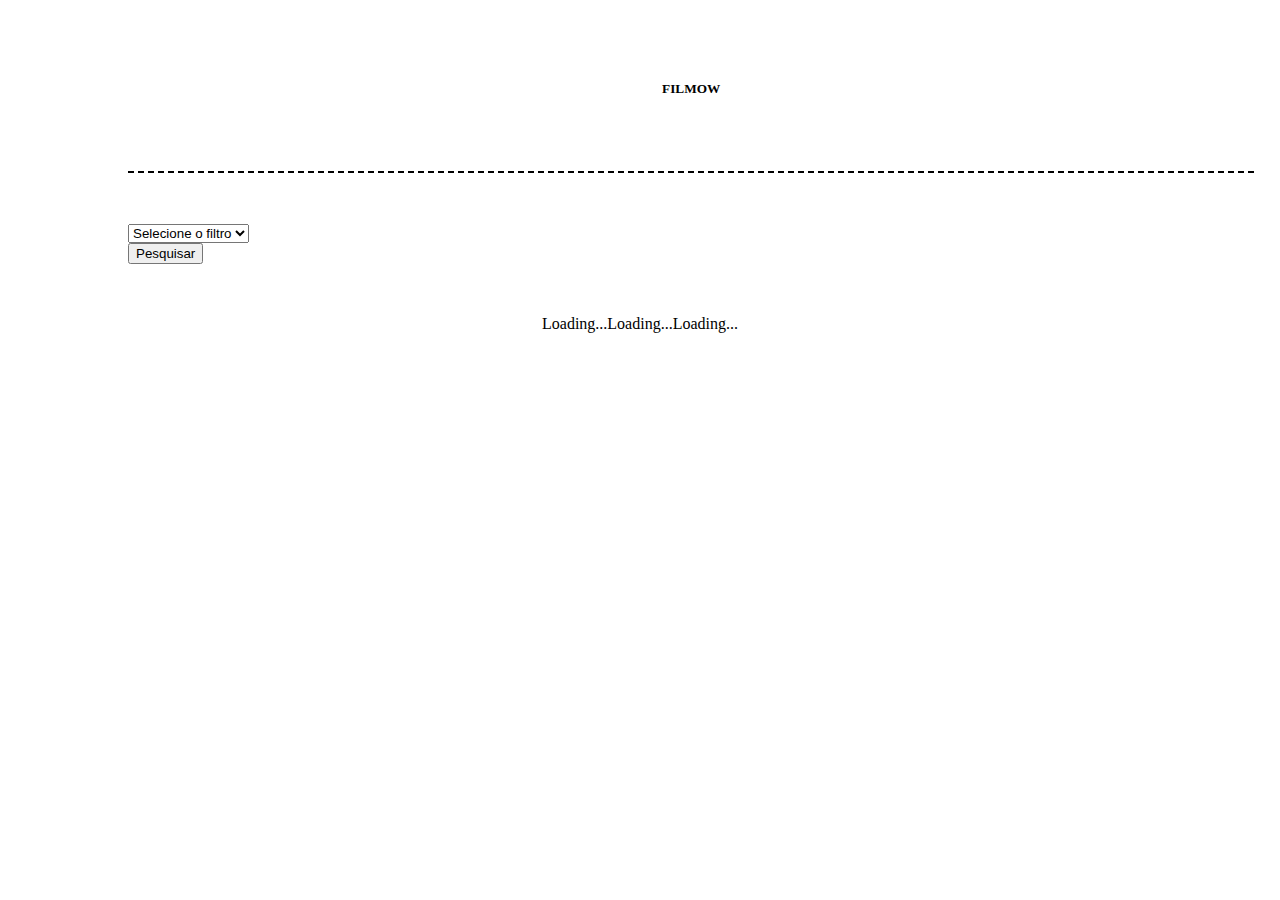
<file: index.html>
<!DOCTYPE html>
<html lang="pt-br">
    <head>
        <meta charset="UTF-8">
        <meta name="viewport" content="width=device-width, initial-scale=1.0">
        <title>Filmow</title>

        <link rel='icon' type='image/x-icon' href="./assets//images/favicon.ico">
        <link rel="stylesheet" href="https://cdn.jsdelivr.net/npm/bootstrap@4.5.3/dist/css/bootstrap.min.css" integrity="sha384-TX8t27EcRE3e/ihU7zmQxVncDAy5uIKz4rEkgIXeMed4M0jlfIDPvg6uqKI2xXr2" crossorigin="anonymous">
        <link href="./css/style.css" rel="stylesheet">
    </head>
    <body>
        <header>
            <h5>FILMOW</h5>
        </header>
        <form>
            <div class="row">
                <select class="custom-select col-md-2 offset-md-2" id="filter-type" onchange="showInputField()">
                    <option selected value="">Selecione o filtro</option>
                    <option value="name">Nome</option>
                    <option value="genre">Gênero</option>
                  </select>
                  
                <div class="input-group flex-nowrap col-md-5" id="div-filter">
                    <input 
                        type="text" 
                        class="form-control"
                        id="filter-name-value" 
                        placeholder="Digite o nome ou gênero do filme" 
                        aria-describedby="addon-wrapping"
                    >

                    <select class="custom-select" id="filter-genre-value" onchange="showInputField()">
                    
                    </select>
                </div>
                

                <button type="button" class="btn btn-outline-dark col-md-1" onclick="filterMovie()">Pesquisar</button>
            </div>
            
        </form>
        
        <div class="loader">
            <div class="spinner-grow" role="status">
                <span class="sr-only">Loading...</span>
            </div>
            <div class="spinner-grow" role="status">
                <span class="sr-only">Loading...</span>
            </div>
            <div class="spinner-grow" role="status">
              <span class="sr-only">Loading...</span>
            </div>
        </div>
        
        <table class="table table-striped">
            <thead class="thead-dark">
                <th scope="col">Nome</th>
                <th scope="col">Lançamento</th>
                <th scope="col">Gênero</th>
                <th scope="col">Nota</th>
            </thead>
            <tbody>

            </tbody>
        </table>

        <script src="https://code.jquery.com/jquery-3.5.1.slim.min.js" integrity="sha384-DfXdz2htPH0lsSSs5nCTpuj/zy4C+OGpamoFVy38MVBnE+IbbVYUew+OrCXaRkfj" crossorigin="anonymous"></script>
        <script src="https://cdn.jsdelivr.net/npm/bootstrap@4.5.3/dist/js/bootstrap.bundle.min.js" integrity="sha384-ho+j7jyWK8fNQe+A12Hb8AhRq26LrZ/JpcUGGOn+Y7RsweNrtN/tE3MoK7ZeZDyx" crossorigin="anonymous"></script>

        <script src="./js/request.js" type="text/javascript"></script>
        <script src="./js/index.js" type="text/javascript"></script>
        <script src="./js/table.js" type="text/javascript"></script>
        <script src="./js/loader.js" type="text/javascript"></script>
        <script src="./js/filter.js" type="text/javascript"></script>
    </body>
</html>
</file>
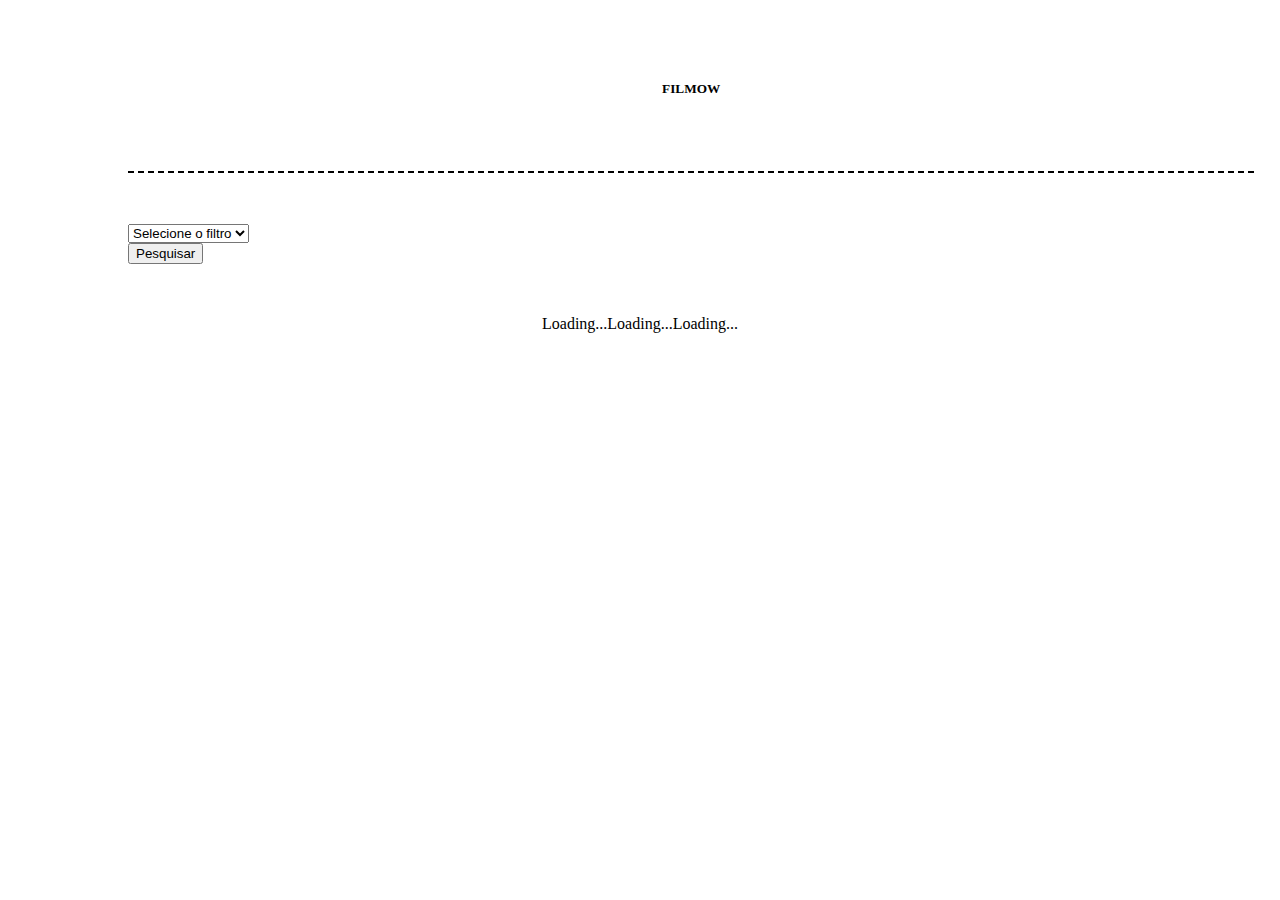
<file: pages/index.html>
<!DOCTYPE html>
<html lang="pt-br">
    <head>
        <meta charset="UTF-8">
        <meta name="viewport" content="width=device-width, initial-scale=1.0">
        <title>Filmow</title>

        <link rel='icon' type='image/x-icon' href="../assets//images/favicon.ico">
        <link rel="stylesheet" href="https://cdn.jsdelivr.net/npm/bootstrap@4.5.3/dist/css/bootstrap.min.css" integrity="sha384-TX8t27EcRE3e/ihU7zmQxVncDAy5uIKz4rEkgIXeMed4M0jlfIDPvg6uqKI2xXr2" crossorigin="anonymous">
        <link href="../css/style.css" rel="stylesheet">
    </head>
    <body>
        <header>
            <h5>FILMOW</h5>
        </header>
        <form>
            <div class="row">
                <select class="custom-select col-md-2 offset-md-2" id="filter-type" onchange="showInputField()">
                    <option selected value="">Selecione o filtro</option>
                    <option value="name">Nome</option>
                    <option value="genre">Gênero</option>
                  </select>
                  
                <div class="input-group flex-nowrap col-md-5" id="div-filter">
                    <input 
                        type="text" 
                        class="form-control"
                        id="filter-name-value" 
                        placeholder="Digite o nome ou gênero do filme" 
                        aria-describedby="addon-wrapping"
                    >

                    <select class="custom-select" id="filter-genre-value" onchange="showInputField()">
                    
                    </select>
                </div>
                

                <button type="button" class="btn btn-outline-dark col-md-1" onclick="filterMovie()">Pesquisar</button>
            </div>
            
        </form>
        
        <div class="loader">
            <div class="spinner-grow" role="status">
                <span class="sr-only">Loading...</span>
            </div>
            <div class="spinner-grow" role="status">
                <span class="sr-only">Loading...</span>
            </div>
            <div class="spinner-grow" role="status">
              <span class="sr-only">Loading...</span>
            </div>
        </div>
        
        <table class="table table-striped">
            <thead class="thead-dark">
                <th scope="col">Nome</th>
                <th scope="col">Lançamento</th>
                <th scope="col">Gênero</th>
                <th scope="col">Nota</th>
            </thead>
            <tbody>

            </tbody>
        </table>

        <script src="https://code.jquery.com/jquery-3.5.1.slim.min.js" integrity="sha384-DfXdz2htPH0lsSSs5nCTpuj/zy4C+OGpamoFVy38MVBnE+IbbVYUew+OrCXaRkfj" crossorigin="anonymous"></script>
        <script src="https://cdn.jsdelivr.net/npm/bootstrap@4.5.3/dist/js/bootstrap.bundle.min.js" integrity="sha384-ho+j7jyWK8fNQe+A12Hb8AhRq26LrZ/JpcUGGOn+Y7RsweNrtN/tE3MoK7ZeZDyx" crossorigin="anonymous"></script>

        <script src="../js/request.js" type="text/javascript"></script>
        <script src="../js/index.js" type="text/javascript"></script>
        <script src="../js/table.js" type="text/javascript"></script>
        <script src="../js/loader.js" type="text/javascript"></script>
        <script src="../js/filter.js" type="text/javascript"></script>
    </body>
</html>
</file>
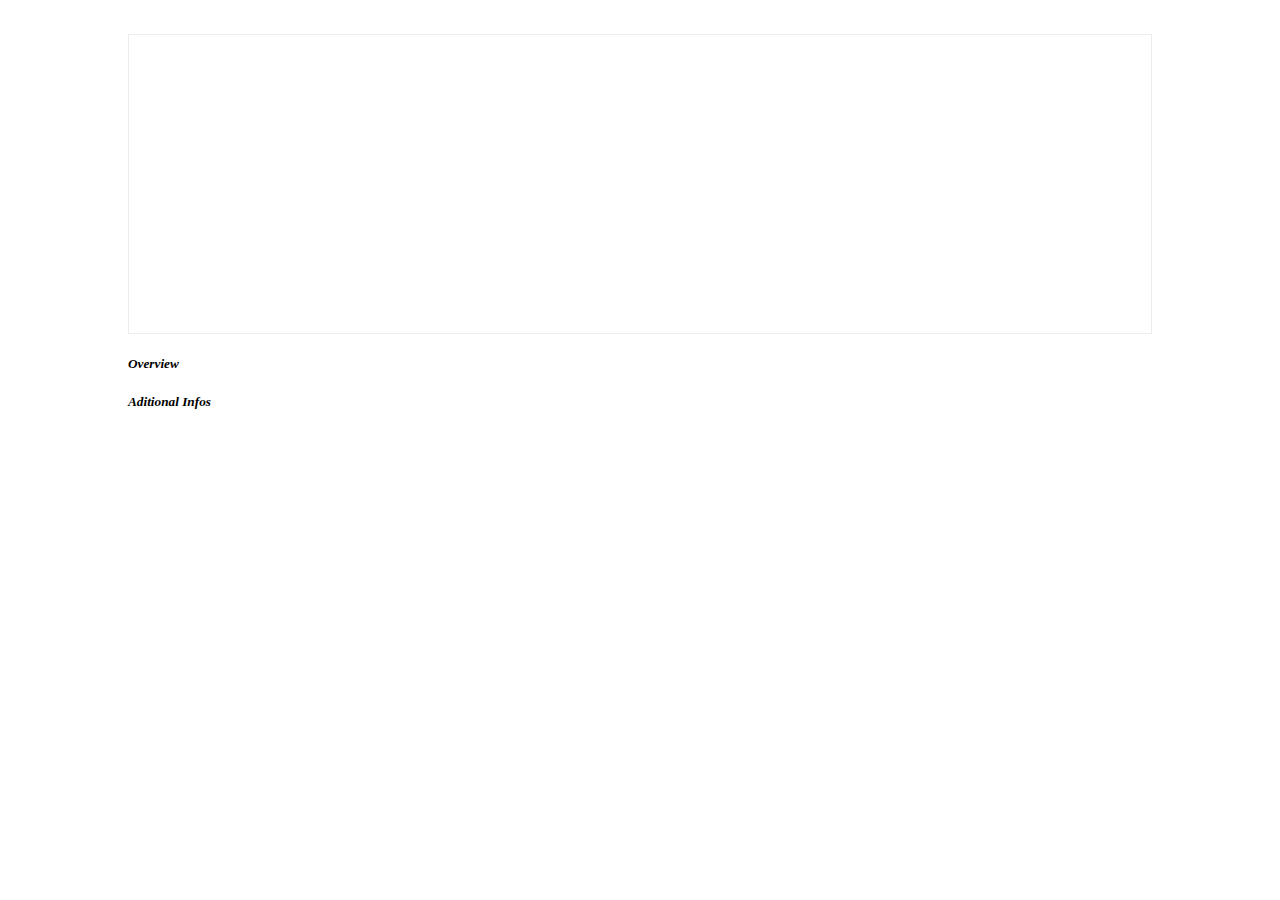
<file: pages/movieDetails.html>
<!DOCTYPE html>
<html lang="en">
    <head>
        <meta charset="UTF-8">
        <meta name="viewport" content="width=device-width, initial-scale=1.0">
        <title></title>

        <link rel='icon' type='image/x-icon' href="../assets//images/faviconDetail.ico">
        <link rel="stylesheet" href="https://cdn.jsdelivr.net/npm/bootstrap@4.5.3/dist/css/bootstrap.min.css" integrity="sha384-TX8t27EcRE3e/ihU7zmQxVncDAy5uIKz4rEkgIXeMed4M0jlfIDPvg6uqKI2xXr2" crossorigin="anonymous">
        <link href="../css/styleDetails.css" rel="stylesheet">
    </head>
    <body>
        
        <header>
            <img class="background" />
        </header>
        
        <div class="header">
            <div class="poster">
                <img/>
            </div>
            <div class="main-infos">
                <h1></h1>
                <div class="genres"></div>
            </div>
        </div>

        <div class="overview">
            <h5><b><i>Overview</i></b></h5>
            <p></p>
        </div>

        <table class="table table-bordered">
            <h5><b><i>Aditional Infos</i></b></h5>
            <tbody>
            </tbody>
            
        </table>
        <div class="production-companies"></div>
        <div class="production-countries"></div>


        <script src="https://code.jquery.com/jquery-3.5.1.slim.min.js" integrity="sha384-DfXdz2htPH0lsSSs5nCTpuj/zy4C+OGpamoFVy38MVBnE+IbbVYUew+OrCXaRkfj" crossorigin="anonymous"></script>
        <script src="https://cdn.jsdelivr.net/npm/bootstrap@4.5.3/dist/js/bootstrap.bundle.min.js" integrity="sha384-ho+j7jyWK8fNQe+A12Hb8AhRq26LrZ/JpcUGGOn+Y7RsweNrtN/tE3MoK7ZeZDyx" crossorigin="anonymous"></script>


        <script src="../js/details.js" type="text/javascript"></script>
        <script src="../js/request.js" type="text/javascript"></script>
    </body>
</html>
</file>
<file: css/style.css>
body {
    width:80%;
    margin-left: 10%;
}
header {
    width:100%;
    display:flex;
    justify-content: center;
    align-items: baseline;
    margin-bottom: 5%;
    border-bottom: 2px dashed black;
    padding: 5%;
}

.table {
    display: none;
    width:70%;
    margin-left:15%;
    margin-top: 1%;
}

.loader {
    display:flex;
    justify-content:center;
    align-items:center;
    margin-top: 5%;
}

#filter-genre-value, #filter-name-value {
    display: none;
}

table > tbody > tr:hover {
    cursor: pointer;
    opacity: 0.8;
}
</file>
<file: css/styleDetails.css>
body {
    width:80%;
    margin-left: 10%;
    padding-top: 2%;;
}
header {
    height: 300px;
}
header > img{
    width: 100%;
    height: 100%;
    opacity: 0.3;
}

.header {
    position: absolute;
    top: 4%;
    display:flex;
    width: 50%;
    justify-content:space-around;
    align-items:baseline;
    margin-bottom: 5%;
}
.poster {
    width: 30%;
}
.poster > img {
    width:100%;
    height: 100%;
}

.genres {
    display:flex;
}
.tag-genre {
    border-radius: 15px;
    border: 2px solid black;
    padding:3%;
    margin-left: 2%;
    font-weight:bold;
    font-style: italic;
    background-color: #f0f0f0;
}
</file>
